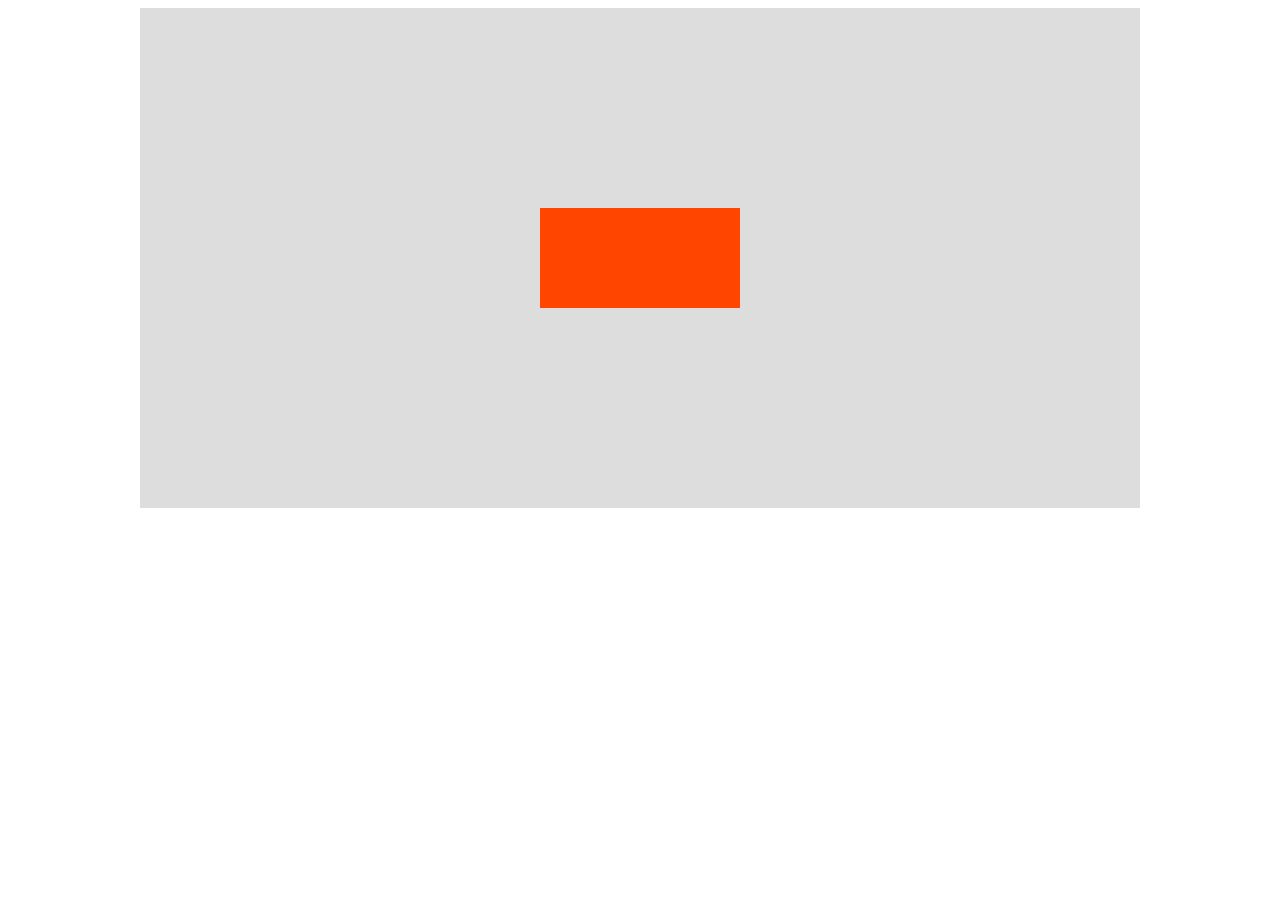
<file: position.html>
<!DOCTYPE html>
<html lang="ko">
<head>
    <meta charset="UTF-8">
    <meta http-equiv="X-UA-Compatible" content="IE=edge">
    <meta name="viewport" content="width=device-width, initial-scale=1.0">
    <title>position</title>
    <link rel="stylesheet" href="css/position.css">
</head>
<body>
    <div class="box">
        <div class="item"></div>
    </div>
</body>
</html>
</file>
<file: css/position.css>
body{
    color: red;
}

.box{
    width: 1000px;
    height: 500px;
    margin: 0 auto;
    background-color: #ddd;
    position: relative;
}
.item {
    width: 200px;
    height: 100px;
    background-color: orangered;
    position: absolute;
    top: 50%;
    left: 50%;
    transform: translate(-50%, -50%);
    /* 모서리 때문에 position정렬 아래로 내려감 그래서 transform으로 반만 이동해서 가운데 정렬 */
    /* width나 height가 달라지더라도 가운데 정렬이 될 수 있도록 퍼센트로 정렬하는게 좋음 */
}
/* .item {
    width: 300px;
    height: 120px;
    background-color: orangered;
    position: absolute;
    /* 영역위에 떠 있음 */
    /* item의 부모(box)요소에 포지션 relative 넣어줘야 top/left/right/bottom 전부 시용가능 */
    /* left: 160px;
    bottom: 50px; */
    /* 지정한 숫자만큼 남기고 지시한 방향으로 붙음 
}
*/
.box p::after {
    content: 'hello';
    /* p뒤에 글적기 가능 */
}
.box p::before{
    content: 'css';
    /* p앞에 글적기 */
}
</file>
